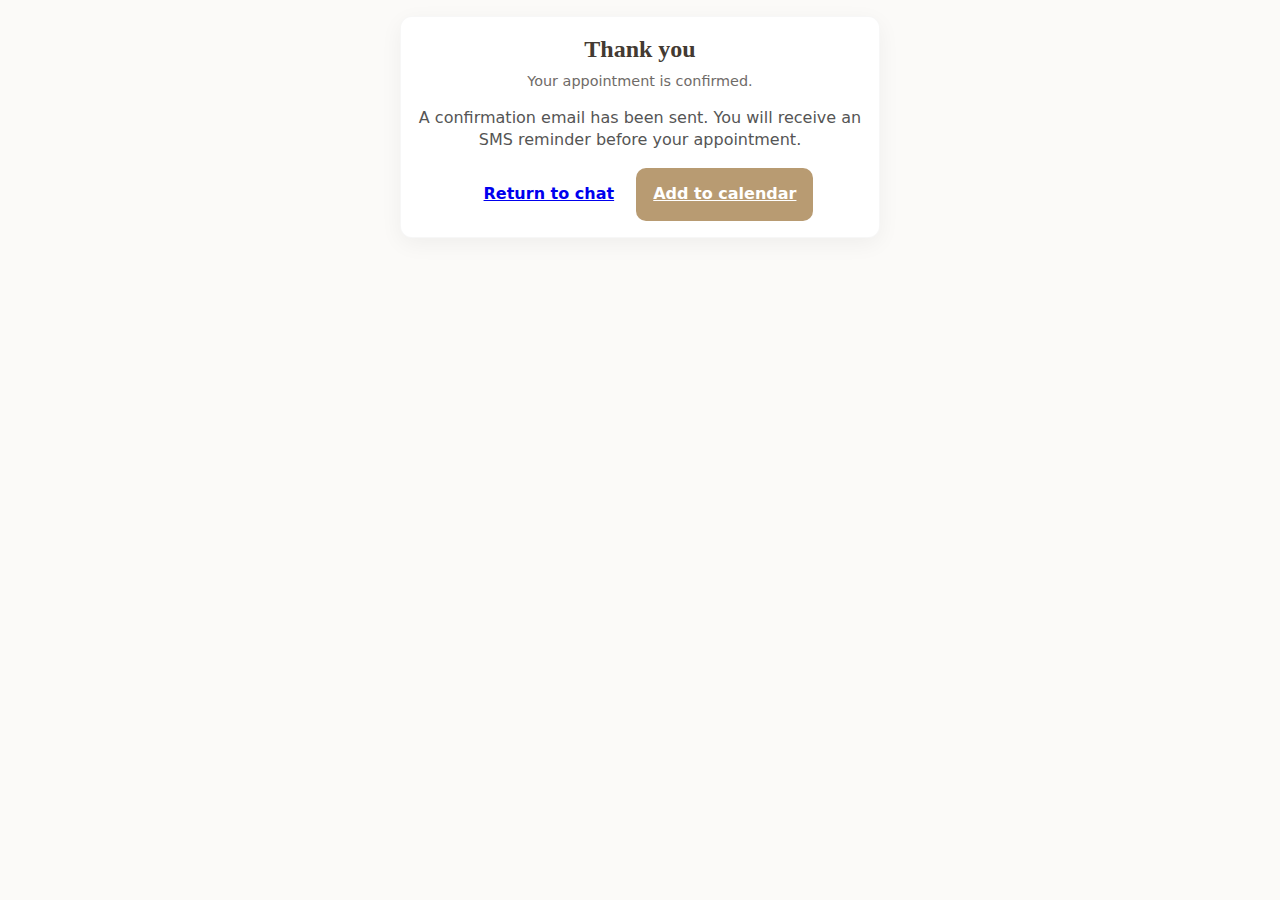
<file: docs/appointment-form/thanks.html>
<!doctype html>
<html lang="en">
<head>
  <meta charset="utf-8"/>
  <meta name="viewport" content="width=device-width,initial-scale=1"/>
  <title>Booking Confirmed</title>
  <link rel="stylesheet" href="style.css">
</head>
<body>
  <main class="page">
    <div class="card" style="text-align:center;">
      <h1 class="title">Thank you</h1>
      <p class="subtitle">Your appointment is confirmed.</p>
      <div id="details" style="margin-top:1rem;color:#333"></div>
      <div style="margin-top:1rem;">
        <a id="returnBtn" class="btn" href="#">Return to chat</a>
        <a id="calendarBtn" class="btn primary" href="#">Add to calendar</a>
      </div>
    </div>
  </main>

  <script>
    // Read booking id & optional return link
    const params = new URLSearchParams(location.search);
    const id = params.get('id') || '';
    const returnUrl = params.get('return') || '';

    document.getElementById('details').innerHTML = `
      ${id ? `<div><strong>Booking ID:</strong> ${id}</div>` : ''}
      <div style="margin-top:0.5rem;color:#555">A confirmation email has been sent. You will receive an SMS reminder before your appointment.</div>
    `;
    const returnBtn = document.getElementById('returnBtn');
    if (returnUrl){
      returnBtn.href = returnUrl;
      returnBtn.textContent = 'Back to chat';
    } else {
      returnBtn.addEventListener('click', (e) => { e.preventDefault(); history.back(); });
    }

    document.getElementById('calendarBtn').addEventListener('click', (e) => {
      e.preventDefault();
      // If you want ICS download, you can create an endpoint like /api/ics?id=...
      alert('Add to calendar link will be sent to your email.'); 
    });
  </script>
</body>
</html>
</file>
<file: docs/appointment-form/style.css>
:root{
  --bg:#fbfaf8;
  --card:#ffffff;
  --muted:#6f6b68;
  --accent:#b89b72; /* warm gold */
  --accent-dark:#a0845f;
  --radius:12px;
  --max:480px;
}

*{box-sizing:border-box}
html,body{height:100%}
body{
  margin:0;
  font-family:Inter, system-ui, -apple-system, "Segoe UI", Roboto, "Helvetica Neue", Arial;
  background:var(--bg);
  color:#222;
  -webkit-font-smoothing:antialiased;
  -moz-osx-font-smoothing:grayscale;
  line-height:1.4;
  padding:1rem;
  display:flex;
  align-items:flex-start;
  justify-content:center;
}

.page{width:100%;max-width:var(--max)}

.hero{
  text-align:center;
  margin-bottom:0.75rem;
}
.title{
  font-family: "Playfair Display", serif;
  font-size:1.5rem;
  margin:0;
  color:#433a32;
}
.subtitle{
  margin:0.25rem 0 0;
  color:var(--muted);
  font-size:0.9rem;
}

.card{
  background:var(--card);
  border-radius:var(--radius);
  padding:1rem;
  box-shadow:0 6px 22px rgba(17,14,11,0.05);
  border:1px solid rgba(0,0,0,0.03);
}

label{display:block;margin-top:0.6rem;font-weight:600;font-size:0.95rem}
input,select,textarea{
  margin-top:0.35rem;
  width:100%;
  padding:0.8rem;
  border-radius:10px;
  border:1px solid #e6e3e0;
  font-size:1rem;
  background:transparent;
}
textarea{min-height:72px;resize:vertical}

.row{display:flex;gap:0.6rem}
.col{flex:1}

.hint{color:var(--muted);font-size:0.85rem;margin-top:0.4rem}
.tiny{font-size:0.8rem}
.form-errors{color:#8b1e1e;margin-top:0.5rem;font-weight:600}

.actions{margin-top:1rem;display:flex;gap:0.6rem;align-items:center}
.btn{display:inline-flex;align-items:center;justify-content:center;border-radius:10px;padding:0.9rem 1rem;font-weight:600;border:1px solid transparent}
.btn.primary{background:var(--accent);color:#fff}
.btn.primary:active{background:var(--accent-dark)}
.spinner{
  width:18px;height:18px;border-radius:50%;border:2px solid rgba(255,255,255,0.4);border-top-color:rgba(255,255,255,0.9);display:inline-block;margin-left:0.6rem;transform:rotate(0);animation:spin 1s linear infinite;visibility:hidden}
.spinner.visible{visibility:visible}

@keyframes spin{to{transform:rotate(360deg)}}

/* accessibility helpers */
.sr-only{position:absolute;width:1px;height:1px;padding:0;margin:-1px;overflow:hidden;clip:rect(0 0 0 0);white-space:nowrap;border:0}

/* responsive tweaks */
@media (max-width:420px){
  .title{font-size:1.35rem}
  input,select,textarea{padding:0.72rem}
  .row{flex-direction:column}
}
/* Alternatives UI */
.alternatives{margin-top:0.6rem}
.alt-group{margin-top:0.6rem}
.alt-group h4{margin:0 0 0.4rem 0;font-size:0.95rem;color:#433a32}
.alt-list{display:flex;flex-direction:column;gap:0.5rem}
.alt-btn{
  display:flex;justify-content:space-between;align-items:center;
  padding:0.9rem 0.9rem;border-radius:10px;border:1px solid #eee;background:#fff;font-weight:700;
  font-size:1rem;touch-action:manipulation;
}
.alt-btn small{font-weight:600;color:var(--muted);font-size:0.9rem}
.alt-btn:active{transform:translateY(1px)}
.alt-btn--primary{border-color:var(--accent);background:linear-gradient(180deg, rgba(184,155,114,0.07), #fff)}
.alt-note{font-size:0.85rem;color:var(--muted);margin-top:0.4rem}
</file>
